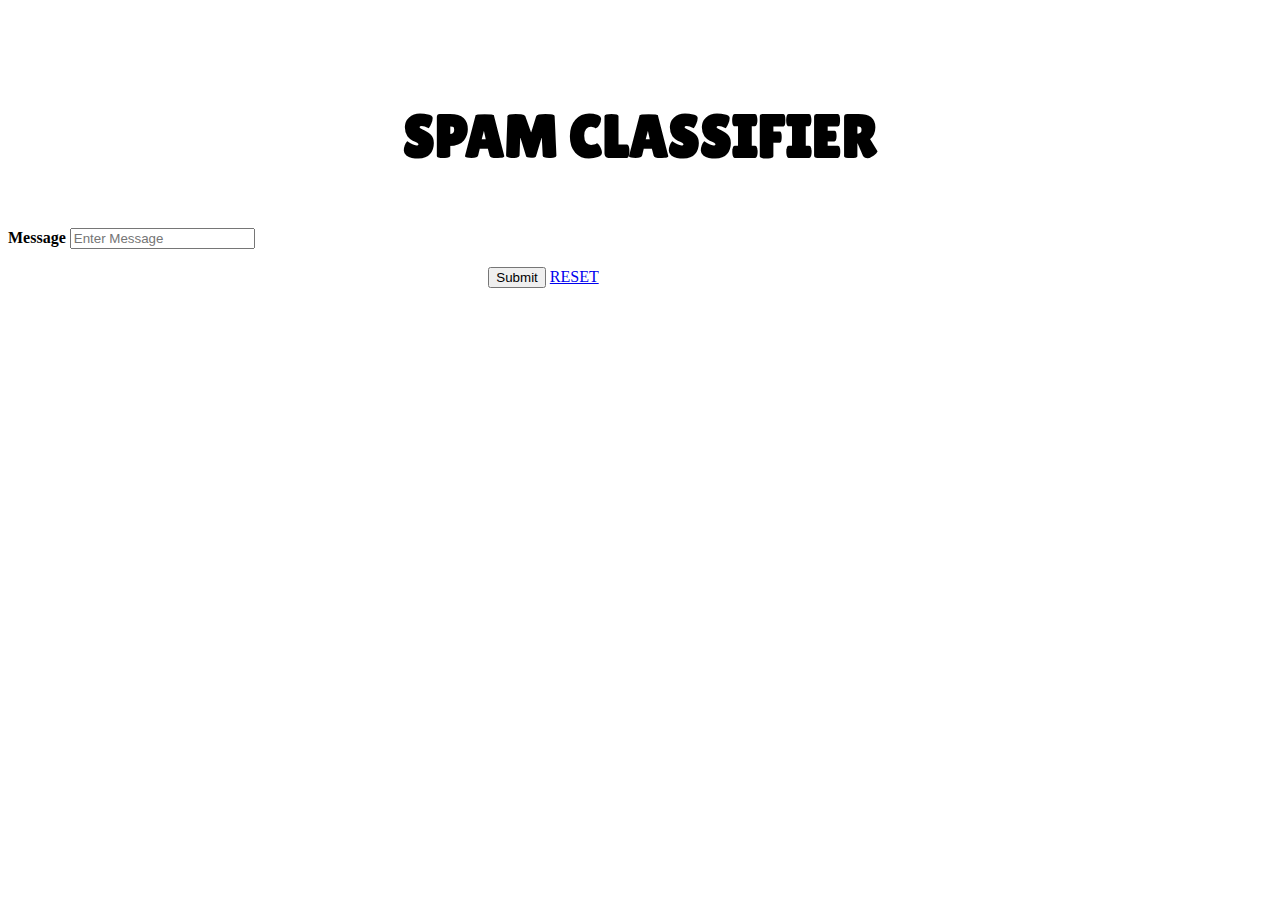
<file: templates/index.html>
<!DOCTYPE html>
<html lang="en">

<head>
    <meta charset="UTF-8">
    <meta name="viewport" content="width=device-width, initial-scale=1.0">
    <title>Spam Classifier</title>
    <link href="https://cdn.jsdelivr.net/npm/bootstrap@5.0.0-beta1/dist/css/bootstrap.min.css" rel="stylesheet"
        integrity="sha384-giJF6kkoqNQ00vy+HMDP7azOuL0xtbfIcaT9wjKHr8RbDVddVHyTfAAsrekwKmP1" crossorigin="anonymous">
    <link rel="preconnect" href="https://fonts.gstatic.com">
    <link href="https://fonts.googleapis.com/css2?family=Lilita+One&display=swap" rel="stylesheet">
    <link rel="stylesheet" href="/static/index.css">
</head>

<body>
    <br>
    <br>
    <br>
    <h1>SPAM CLASSIFIER</h1>
    <br>
    <div class="row">
        <div class="col-md-6 offset-md-3">
            <form action="/spam_classifier" method="POST">
                <div class="mb-3">
                    <label for="message" class="form-label"><b>Message</b></label>
                    <input placeholder="Enter Message" type="text" id="message" name="message" class="form-control" required>
                </div>
                <br>
                <div class="card-body" id="div-btn">
                    <button type="submit" class="btn btn-success">Submit</button>
                    <a href="/" class="btn btn-danger">RESET</a>
                </div>
            </form>
        </div>
    </div>

    <script src="https://cdn.jsdelivr.net/npm/bootstrap@5.0.0-beta1/dist/js/bootstrap.bundle.min.js"
        integrity="sha384-ygbV9kiqUc6oa4msXn9868pTtWMgiQaeYH7/t7LECLbyPA2x65Kgf80OJFdroafW"
        crossorigin="anonymous"></script>

</body>

</html>
</file>
<file: static/index.css>
h1,h2 {
    font-size : 60px;
    font-family: 'Lilita One', cursive;
    text-align: center;
}

#div-btn {
    width: 50%;
    margin-left: 38%;
}
</file>
